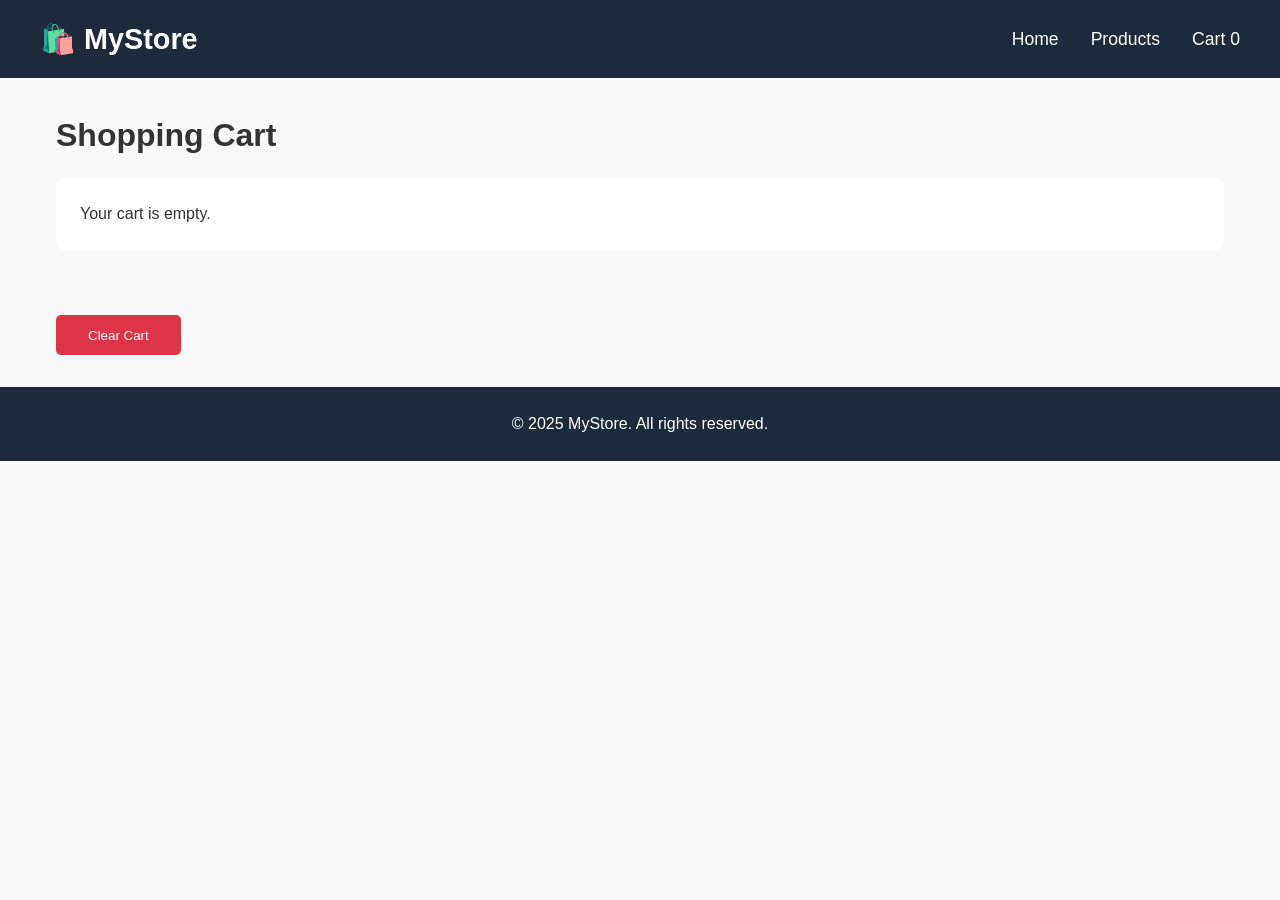
<file: cart.html>
<!DOCTYPE html>
<html lang="en">
<head>
    <meta charset="UTF-8">
    <meta name="viewport" content="width=device-width, initial-scale=1.0">
    <title>MyStore | Cart</title>
    <link rel="stylesheet" href="css/style.css">
    <link rel="stylesheet" href="https://cdnjs.cloudflare.com/ajax/libs/font-awesome/6.0.0/css/all.min.css">
</head>
<body>
    <header>
        <nav>
            <div class="logo">🛍️ MyStore</div>
            <ul class="nav-links">
                <li><a href="index.html">Home</a></li>
                <li><a href="products.html">Products</a></li>
                <li><a href="cart.html">Cart <span id="cart-count">0</span></a></li>
            </ul>
        </nav>
    </header>

    <main class="container">
        <h1>Shopping Cart</h1>
        <div id="cart-container"></div>
        <div id="cart-total"></div>
        <button id="clear-cart" class="btn clear-btn">Clear Cart</button>
    </main>

    <footer>
        <p>&copy; 2025 MyStore. All rights reserved.</p>
    </footer>

    <script src="js/data.js"></script>
    <script src="js/cart.js"></script>
</body>
</html>
</file>
<file: css/style.css>
* {
    margin: 0;
    padding: 0;
    box-sizing: border-box;
}

body {
    font-family: 'Segoe UI', Tahoma, Geneva, Verdana, sans-serif;
    line-height: 1.6;
    background: #f9f9f9;
    color: #333;
}

header {
    background: #1e2a3a;
    color: white;
    padding: 1rem 2rem;
    position: sticky;
    top: 0;
    z-index: 100;
}

nav {
    display: flex;
    justify-content: space-between;
    align-items: center;
    max-width: 1200px;
    margin: auto;
}

.logo {
    font-size: 1.8rem;
    font-weight: bold;
}

.nav-links {
    display: flex;
    list-style: none;
    gap: 2rem;
}

.nav-links a {
    color: white;
    text-decoration: none;
    font-size: 1.1rem;
    transition: color 0.3s;
}

.nav-links a:hover {
    color: #ff9800;
}

.hero {
    background: linear-gradient(135deg, #667eea 0%, #764ba2 100%);
    color: white;
    text-align: center;
    padding: 5rem 2rem;
}

.hero h1 {
    font-size: 3rem;
    margin-bottom: 1rem;
}

.btn {
    display: inline-block;
    background: #ff9800;
    color: white;
    padding: 0.8rem 2rem;
    text-decoration: none;
    border-radius: 5px;
    margin-top: 1rem;
    transition: background 0.3s;
    border: none;
    cursor: pointer;
}

.btn:hover {
    background: #e68900;
}

.container {
    max-width: 1200px;
    margin: 2rem auto;
    padding: 0 1rem;
}

.products-grid {
    display: grid;
    grid-template-columns: repeat(auto-fill, minmax(280px, 1fr));
    gap: 2rem;
    margin-top: 2rem;
}

.product-card {
    background: white;
    border-radius: 10px;
    overflow: hidden;
    box-shadow: 0 4px 6px rgba(0,0,0,0.1);
    transition: transform 0.3s;
}

.product-card:hover {
    transform: translateY(-5px);
}

.product-card img {
    width: 100%;
    height: 200px;
    object-fit: cover;
    background: #eee;
}

.product-card h3 {
    padding: 1rem 1rem 0.5rem;
}

.product-card p {
    padding: 0 1rem;
    color: #666;
}

.price {
    font-size: 1.5rem;
    font-weight: bold;
    color: #ff9800;
    padding: 0.5rem 1rem;
}

.product-card .btn {
    margin: 1rem;
    width: calc(100% - 2rem);
    text-align: center;
}

footer {
    background: #1e2a3a;
    color: white;
    text-align: center;
    padding: 1.5rem;
    margin-top: 2rem;
}

#cart-container {
    background: white;
    border-radius: 10px;
    padding: 1.5rem;
    margin: 1rem 0;
}

.cart-item {
    display: flex;
    justify-content: space-between;
    align-items: center;
    padding: 1rem;
    border-bottom: 1px solid #ddd;
}

.cart-item button {
    background: #dc3545;
    color: white;
    border: none;
    padding: 0.3rem 0.8rem;
    border-radius: 3px;
    cursor: pointer;
}

.clear-btn {
    background: #dc3545;
    margin-top: 1rem;
}

#cart-total {
    font-size: 1.5rem;
    font-weight: bold;
    text-align: right;
    padding: 1rem;
}

@media (max-width: 768px) {
    .nav-links {
        gap: 1rem;
    }
    .hero h1 {
        font-size: 2rem;
    }
}
</file>
